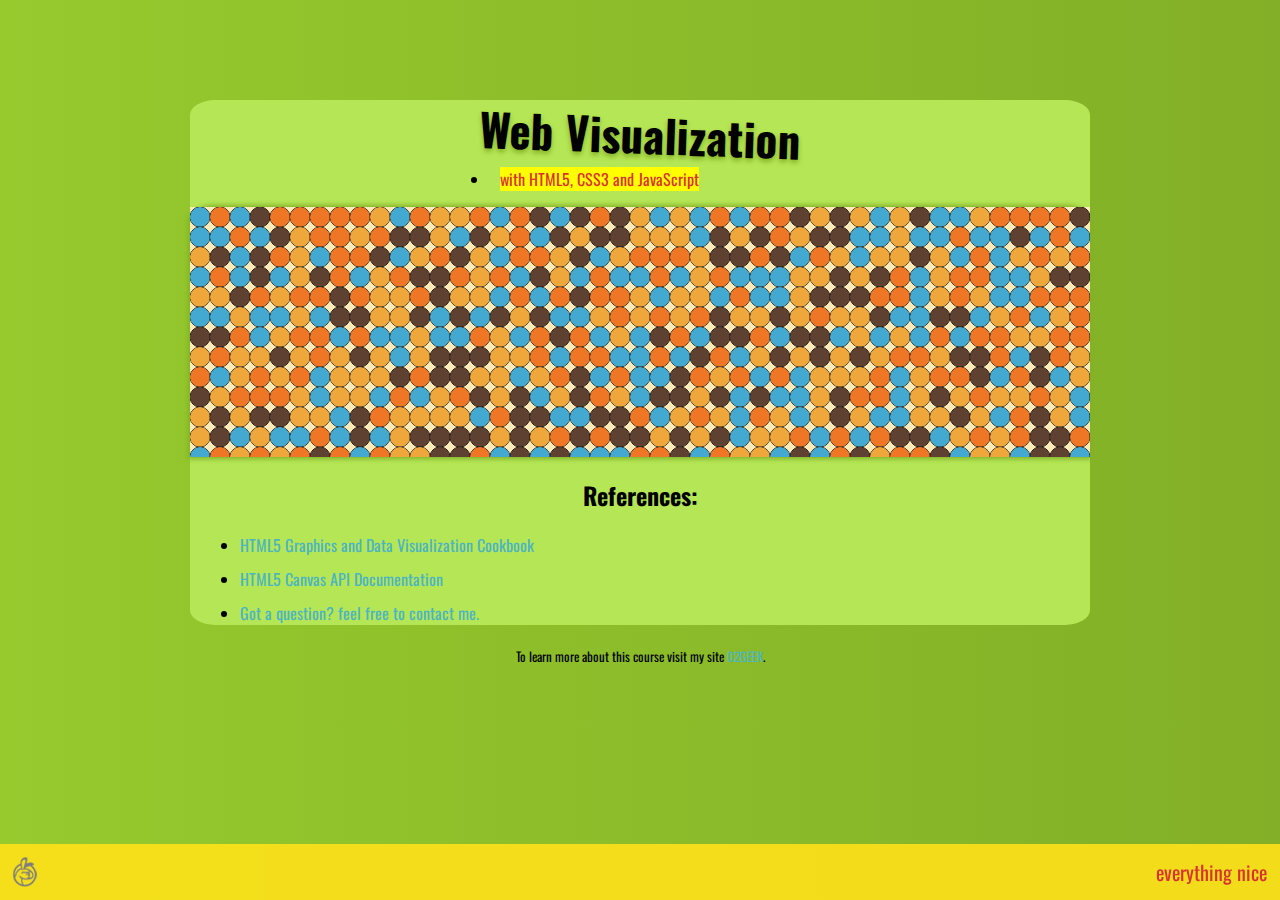
<file: _/section4/end/index.html>
<!DOCTYPE html>
<html lang="en">
<head>
<meta charset="utf-8">
<title>HTML5 Canvas</title>
<meta name="keywords" content="responsive design, css3">
<meta name="description" content="Web Visualization with HTML5, CSS3 and JavaScript">
<meta name="viewport" content="width=device-width; initial-scale:1" >
<link rel="stylesheet" href="css/style.css">
<script src="js/script.js"></script>
</head>
<body>
    	<div class="article">
                
                <h1>Web Visualization</h1>
                <div class="info">
	                <ul>
	                	<li id="talk"><span>with HTML5, CSS3 and JavaScript</span></li>
	                </ul>
	              </div>
	              <div id='canvasWrapper'>
	              	<div class="my3dObject">
	              		<div class="front">
	              			<canvas id="myCanvas">
	              					You need...
	              			</canvas>
	              		</div>
	              		<div class="back">
	              			<!--img src="img/sample.svg" /-->
	              			<svg>
	              			<polygon points="100,10 40,180 190,60 10,60 160,180" style="fill:#F3DC1A" transform="translate(360,20) rotate(5)">
	              				<animateTransform attributeType="XML"
	              								 attributeName="transform"
	              								 type="rotate"
	              								 from="0 360 20" to="360 360 20"
	              								 dur="2s"
	              								 repeatCount="indefinite"/>
	              			</polygon>
	              			<text x="50" y="50" fill="black" transform="translate(400,30)">My name is Ben.
	              				<animate attributeType="XML"
	              								 attributeName="x"
	              								 from="-500" to="0"
	              								 dur="2s"
	              								 repeatCount="2"/>
	              			</text>
	              		</svg>
	              		</div>
	              	</div>
	            	</div>
	              <h2>References:</h2>
	              <ul style="text-align:left;">
	              <li><a href="http://02geek.com/books/html5-graphics-and-data-visualization-cookbook.html" target='_blank'>HTML5 Graphics and Data Visualization Cookbook</a></li>
	             	<li><a href="https://developer.mozilla.org/en-US/docs/Web/API/Canvas_API" target='_blank'>HTML5 Canvas API Documentation</a></li>
	             
	             	<li><a href="http://blog.everythingfla.com/contact" target='_blank'>Got a question? feel free to contact me. </a></li>
	              </ul>
	              <p>To learn more about this course visit my site <a href="http://02geek.com/" target="_blank">02GEEK</a>.</p>
        </div>
        
    	<div class="footer">
			<a class="everything" href="http://02geek.com/"></a>
        	<span>nice</span><span>everything</span>
        </div>
    <script> init();</script>
</body>



</html>
</file>
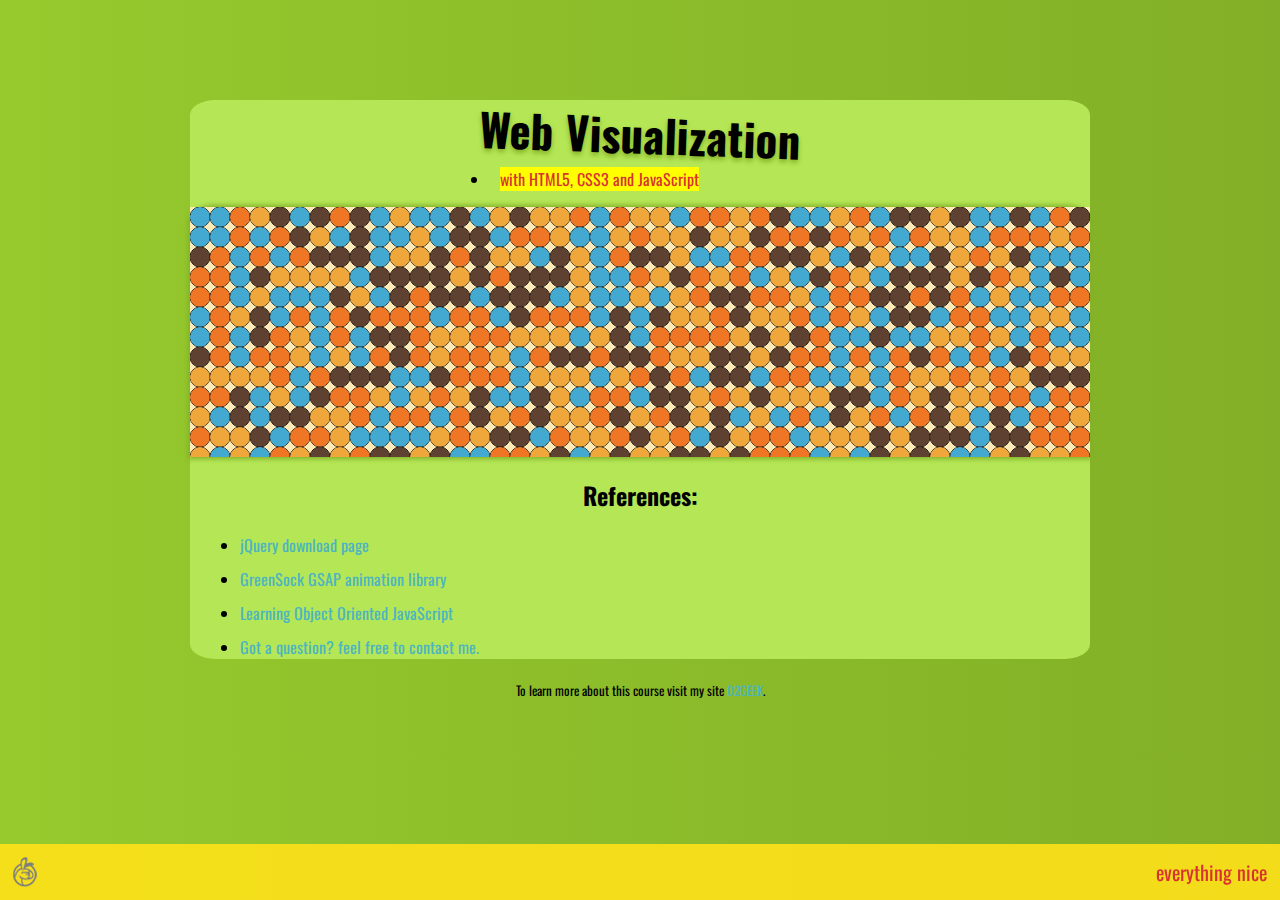
<file: _/section5/start/index.html>
<!DOCTYPE html>
<html lang="en">
<head>
<meta charset="utf-8">
<title>HTML5 Canvas</title>
<meta name="keywords" content="responsive design, css3">
<meta name="description" content="Web Visualization with HTML5, CSS3 and JavaScript">
<meta name="viewport" content="width=device-width; initial-scale:1" >
<link rel="stylesheet" href="css/style.css">
<script src="js/script.js"></script>
</head>
<body>
    	<div class="article">
                
                <h1>Web Visualization</h1>
                <div class="info">
	                <ul>
	                	<li id="talk"><span>with HTML5, CSS3 and JavaScript</span></li>
	                </ul>
	              </div>
	              <div id='canvasWrapper'>
	              	<div class="my3dObject">
	              		<div class="front">
	              			<canvas id="myCanvas">
	              					You need...
	              			</canvas>
	              		</div>
	              		<div class="back">
	              			<!--img src="img/sample.svg" /-->
	              			<svg>
	              			<polygon points="100,10 40,180 190,60 10,60 160,180" style="fill:#F3DC1A" transform="translate(360,20) rotate(5)">
	              				<animateTransform attributeType="XML"
	              								 attributeName="transform"
	              								 type="rotate"
	              								 from="0 360 20" to="360 360 20"
	              								 dur="2s"
	              								 repeatCount="indefinite"/>
	              			</polygon>
	              			<text x="50" y="50" fill="black" transform="translate(400,30)">My name is Ben.
	              				<animate attributeType="XML"
	              								 attributeName="x"
	              								 from="-500" to="0"
	              								 dur="2s"
	              								 repeatCount="2"/>
	              			</text>
	              		</svg>
	              		</div>
	              	</div>
	            	</div>
	              <h2>References:</h2>
	              <ul style="text-align:left;">
	              <li><a href="http://jquery.com/download/" target='_blank'>jQuery download page</a></li>
								<li><a href="http://greensock.com/" target='_blank'>GreenSock GSAP animation library</a></li>
								<li><a href="http://02skills.com/courses/learning-object-oriented-javascript" target='_blank'>Learning Object Oriented JavaScript</a></li>

	             
	             	<li><a href="http://blog.everythingfla.com/contact" target='_blank'>Got a question? feel free to contact me. </a></li>
	              </ul>
	              <p>To learn more about this course visit my site <a href="http://02geek.com/" target="_blank">02GEEK</a>.</p>
        </div>
        
    	<div class="footer">
			<a class="everything" href="http://02geek.com/"></a>
        	<span>nice</span><span>everything</span>
        </div>
    <script> init();</script>
</body>



</html>
</file>
<file: _/section4/end/css/style.css>
@import url(https://fonts.googleapis.com/css?family=Oswald);

body {
	margin:0; 
	padding:0; 
	background:#96CA2D;
	background-image:linear-gradient(to right, #96CA2D,#82AF27);
	color:#000000; 
	font-family: 'Oswald', sans-serif;
}
a {text-decoration:none;}
a img {border:none;}
h1 {font-size:45px;}
h3 {font-size:30px;}

a {color:#4BB5C1;}
a:hover {color:#EDF7F2;}

.article {
	width:900px; 
	margin:100px auto 100px auto; 
	text-align:center; 
	background:#B5E655;
	border-radius: 25px / 15px ;
}
.article h1 {
	width:100%; 
	padding:0; 
	margin:0; 
	float:left;
	text-shadow: 0px 3px 5px #84B228;
	transform: rotate(2deg);
}
.article p {width:100%; padding:0; margin:5px 0 0; float:left; font-size:13px;}

.article a.first{margin-left:390px;}
.article a.sec{margin-left:305px;}
.article .info{ 
	text-align: justify; 
	margin-left: auto;
  margin-right: auto;
  width: 400px;

}
.article li{margin:10px}
.article li span{background:yellow; color:#D93232; margin-left:10px;}

.article #canvasWrapper{
	position: relative;
	background:#000000;
	width:100%;
	height:250px;


	border-radius: 25px 25px 0px 0px / 15px 15px 0px 0px;
	box-shadow: 0px 0px 5px 2px #83B128;

	perspective: 1000px;

}
.article #canvasWrapper .my3dObject{
	position: absolute;
	width:100%;
	height: 100%;
	transform-style: preserve-3d;

	transition: transform 1s;
	
}

.article #canvasWrapper .my3dObject:hover{
	transform: rotateY(180deg);
}


.article #canvasWrapper .my3dObject *{
	position: absolute;
	width:100%;
	height: 100%;

	backface-visibility: hidden;
}

.article #canvasWrapper .front{
	background:#FD7400 repeating-radial-gradient(
				circle at center, 
				#FD7400 20px,
				#743500 40px);
}

.article #canvasWrapper .back{
	background:#FD7400 repeating-linear-gradient(
				to top left, 
				red 20px,
				yellow 40px);
	transform: rotateY(180deg);
}

.article #canvasWrapper svg, .article #canvasWrapper canvas{
	position: relative;
	left:0px;

}




.footer {
	background:rgba(255, 225, 26, .9); 
	width:98%; 
	padding:1%; 
	position:fixed; 
	bottom:0;}
.footer span {float:right; font-size:20px; color:#D93232; margin-left:5px;}
.footer a {height:30px; float:left; margin-right:15px; display:block; background-position:top left; background-repeat:no-repeat; cursor:default;}
.footer a:hover {background-position:left -30px;}
.html5 {width:21px; background:url(../img/html.png);}
.everything {width:24px; background:url(../img/every.png);}


@media only screen and (max-width:900px){
	.article{width:100%;
					margin: auto;}
}

@media only screen and (max-width:400px){
	.article .info{width:100%;}
}
</file>
<file: _/section5/start/css/style.css>
@import url(https://fonts.googleapis.com/css?family=Oswald);

body {
	margin:0; 
	padding:0; 
	background:#96CA2D;
	background-image:linear-gradient(to right, #96CA2D,#82AF27);
	color:#000000; 
	font-family: 'Oswald', sans-serif;
}
a {text-decoration:none;}
a img {border:none;}
h1 {font-size:45px;}
h3 {font-size:30px;}

a {color:#4BB5C1;}
a:hover {color:#EDF7F2;}

.article {
	width:900px; 
	margin:100px auto 100px auto; 
	text-align:center; 
	background:#B5E655;
	border-radius: 25px / 15px ;
}
.article h1 {
	width:100%; 
	padding:0; 
	margin:0; 
	float:left;
	text-shadow: 0px 3px 5px #84B228;
	transform: rotate(2deg);
}
.article p {width:100%; padding:0; margin:5px 0 0; float:left; font-size:13px;}

.article a.first{margin-left:390px;}
.article a.sec{margin-left:305px;}
.article .info{ 
	text-align: justify; 
	margin-left: auto;
  margin-right: auto;
  width: 400px;

}
.article li{margin:10px}
.article li span{background:yellow; color:#D93232; margin-left:10px;}

.article #canvasWrapper{
	position: relative;
	background:#000000;
	width:100%;
	height:250px;


	border-radius: 25px 25px 0px 0px / 15px 15px 0px 0px;
	box-shadow: 0px 0px 5px 2px #83B128;

	perspective: 1000px;

}
.article #canvasWrapper .my3dObject{
	position: absolute;
	width:100%;
	height: 100%;
	transform-style: preserve-3d;

	transition: transform 1s;
	
}

.article #canvasWrapper .my3dObject:hover{
	transform: rotateY(180deg);
}


.article #canvasWrapper .my3dObject *{
	position: absolute;
	width:100%;
	height: 100%;

	backface-visibility: hidden;
}

.article #canvasWrapper .front{
	background:#FD7400 repeating-radial-gradient(
				circle at center, 
				#FD7400 20px,
				#743500 40px);
}

.article #canvasWrapper .back{
	background:#FD7400 repeating-linear-gradient(
				to top left, 
				red 20px,
				yellow 40px);
	transform: rotateY(180deg);
}

.article #canvasWrapper svg, .article #canvasWrapper canvas{
	position: relative;
	left:0px;

}




.footer {
	background:rgba(255, 225, 26, .9); 
	width:98%; 
	padding:1%; 
	position:fixed; 
	bottom:0;}
.footer span {float:right; font-size:20px; color:#D93232; margin-left:5px;}
.footer a {height:30px; float:left; margin-right:15px; display:block; background-position:top left; background-repeat:no-repeat; cursor:default;}
.footer a:hover {background-position:left -30px;}
.html5 {width:21px; background:url(../img/html.png);}
.everything {width:24px; background:url(../img/every.png);}


@media only screen and (max-width:900px){
	.article{width:100%;
					margin: auto;}
}

@media only screen and (max-width:400px){
	.article .info{width:100%;}
}
</file>
